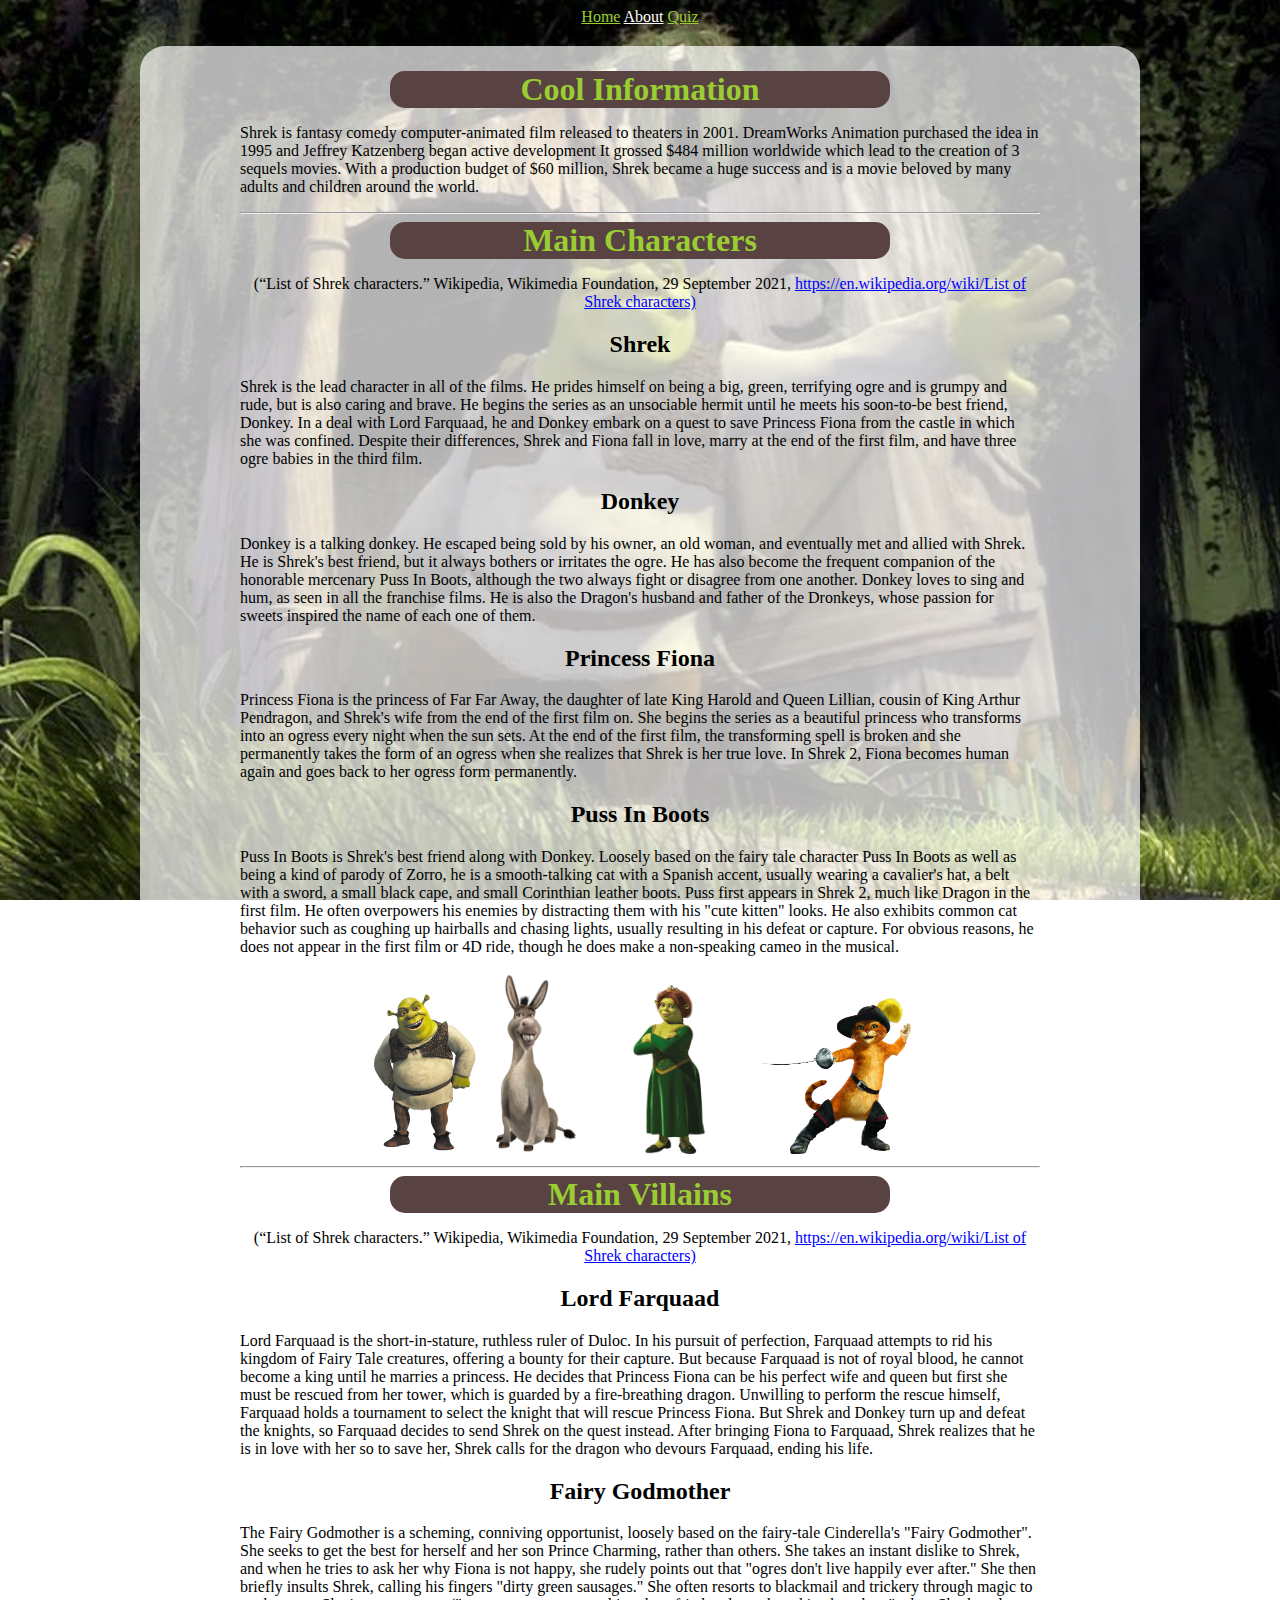
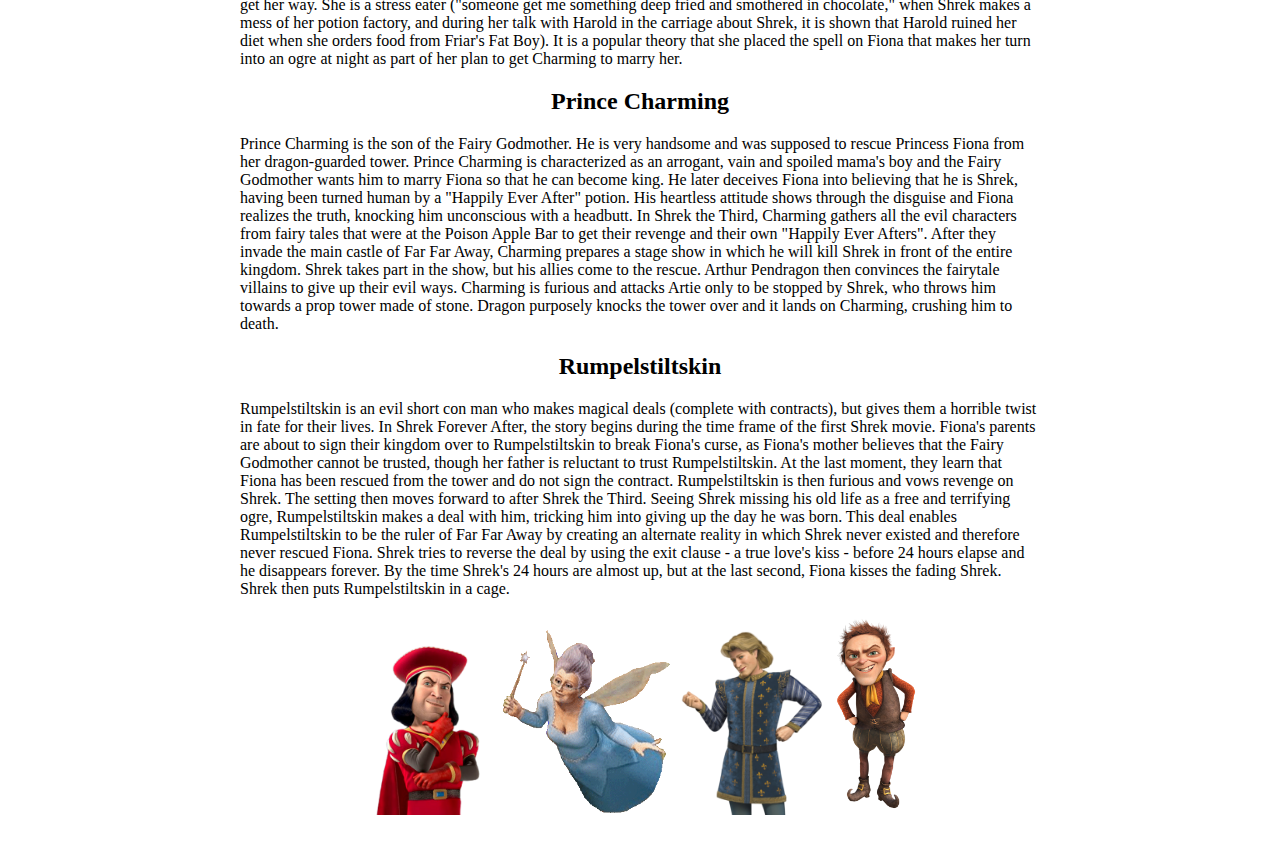
<file: about.html>
<!DOCTYPE html>
<html lang="en">

<head>
    <title>Shrek Website About Page</title>
    <link rel="stylesheet" href="about.css">
</head>

<body>
    <a href="index.html" id="home" class="page">Home</a>
    <a href="about.html" id="about" class="page active">About</a>
    <a href="quiz.html" id="quiz" class="page">Quiz</a>
</body>

<div>
    <h1>Cool Information</h1>

    <p>
        Shrek is fantasy comedy computer-animated film released to theaters in 2001. DreamWorks Animation purchased the
        idea in 1995 and Jeffrey Katzenberg began active development It grossed $484 million worldwide which lead to the
        creation of 3 sequels movies. With a production budget of $60 million, Shrek became a huge success and is a
        movie beloved by many adults and children around the world.
    </p>
    <hr>
    <!-- Information on the Main Characters of Shrek -->
    <h1>Main Characters</h1>
    <p id="ref">(“List of Shrek characters.” Wikipedia, Wikimedia Foundation, 29 September 2021, <a id="link"
            target="_blank"
            href="https://en.wikipedia.org/wiki/List_of_Shrek_characters">https://en.wikipedia.org/wiki/List of Shrek
            characters)</a></p>

    <h2>Shrek</h2>
    <p>
        Shrek is the lead character in all of the films. He prides himself on being a big, green, terrifying ogre and is
        grumpy and rude, but is also caring and brave. He begins the series as an unsociable hermit until he meets his
        soon-to-be best friend, Donkey. In a deal with Lord Farquaad, he and Donkey embark on a quest to save Princess
        Fiona from the castle in which she was confined. Despite their differences, Shrek and Fiona fall in love, marry
        at the end of the first film, and have three ogre babies in the third film.
    </p>

    <h2>Donkey</h2>
    <p>
        Donkey is a talking donkey. He escaped being sold by his owner, an old woman, and eventually met and allied with
        Shrek. He is Shrek's best friend, but it always bothers or irritates the ogre. He has also become the frequent
        companion of the honorable mercenary Puss In Boots, although the two always fight or disagree from one another.
        Donkey loves to sing and hum, as seen in all the franchise films. He is also the Dragon's husband and father of
        the Dronkeys, whose passion for sweets inspired the name of each one of them.
    </p>

    <h2>Princess Fiona</h2>
    <p>
        Princess Fiona is the princess of Far Far Away, the daughter of late King Harold and Queen Lillian, cousin of
        King Arthur Pendragon, and Shrek's wife from the end of the first film on. She begins the series as a beautiful
        princess who transforms into an ogress every night when the sun sets. At the end of the first film, the
        transforming spell is broken and she permanently takes the form of an ogress when she realizes that Shrek is her
        true love. In Shrek 2, Fiona becomes human again and goes back to her ogress form permanently.
    </p>

    <h2>Puss In Boots</h2>
    <p>
        Puss In Boots is Shrek's best friend along with Donkey. Loosely based on the fairy tale character Puss In Boots
        as well as being a kind of parody of Zorro, he is a smooth-talking cat with a Spanish accent, usually wearing a
        cavalier's hat, a belt with a sword, a small black cape, and small Corinthian leather boots. Puss first appears
        in Shrek 2, much like Dragon in the first film. He often overpowers his enemies by distracting them with his
        "cute kitten" looks. He also exhibits common cat behavior such as coughing up hairballs and chasing lights,
        usually resulting in his defeat or capture. For obvious reasons, he does not appear in the first film or 4D
        ride, though he does make a non-speaking cameo in the musical.
    </p>
    <img id="shrek-img" src="Shrek_character.png" alt="Shrek">
    <img id="donkey-img" src="Donkey.png" alt="Donkey">
    <img id="fiona-img" src="Princess_Fiona.png" alt="Fiona">
    <img id="boots-img" src="PussInBoots.png" alt="PussInBoots">

    <hr>

    <!-- Information on the Main Villains of Shrek -->

    <h1>Main Villains</h1>
    <p id="ref">(“List of Shrek characters.” Wikipedia, Wikimedia Foundation, 29 September 2021, <a id="link"
            target="_blank"
            href="https://en.wikipedia.org/wiki/List_of_Shrek_characters">https://en.wikipedia.org/wiki/List of Shrek
            characters)</a>
    </p>

    <h2>Lord Farquaad</h2>
    <p>
        Lord Farquaad is the short-in-stature, ruthless ruler of Duloc. In his pursuit of perfection, Farquaad attempts
        to rid his kingdom of Fairy Tale creatures, offering a bounty for their capture. But because Farquaad is not of
        royal blood, he cannot become a king until he marries a princess. He decides that Princess Fiona can be his
        perfect wife and queen but first she must be rescued from her tower, which is guarded by a fire-breathing
        dragon. Unwilling to perform the rescue himself, Farquaad holds a tournament to select the knight that will
        rescue Princess Fiona. But Shrek and Donkey turn up and defeat the knights, so Farquaad decides to send Shrek on
        the quest instead. After bringing Fiona to Farquaad, Shrek realizes that he is in love with her so to save her,
        Shrek calls for the dragon who devours Farquaad, ending his life.
    </p>

    <h2>Fairy Godmother</h2>
    <p>
        The Fairy Godmother is a scheming, conniving opportunist, loosely based on the fairy-tale Cinderella's "Fairy
        Godmother". She seeks to get the best for herself and her son Prince Charming, rather than others. She takes an
        instant dislike to Shrek, and when he tries to ask her why Fiona is not happy, she rudely points out that "ogres
        don't live happily ever after." She then briefly insults Shrek, calling his fingers "dirty green sausages." She
        often resorts to blackmail and trickery through magic to get her way. She is a stress eater ("someone get me
        something deep fried and smothered in chocolate," when Shrek makes a mess of her potion factory, and during her
        talk with Harold in the carriage about Shrek, it is shown that Harold ruined her diet when she orders food from
        Friar's Fat Boy). It is a popular theory that she placed the spell on Fiona that makes her turn into an ogre at
        night as part of her plan to get Charming to marry her.
    </p>

    <h2>Prince Charming</h2>
    <p>
        Prince Charming is the son of the Fairy Godmother. He is very handsome and was supposed to rescue Princess Fiona
        from her dragon-guarded tower. Prince Charming is characterized as an arrogant, vain and spoiled mama's boy and
        the Fairy Godmother wants him to marry Fiona so that he can become king. He later deceives Fiona into believing
        that he is Shrek, having been turned human by a "Happily Ever After" potion. His heartless attitude shows
        through the disguise and Fiona realizes the truth, knocking him unconscious with a headbutt. In Shrek the Third,
        Charming gathers all the evil characters from fairy tales that were at the Poison Apple Bar to get their revenge
        and their own "Happily Ever Afters". After they invade the main castle of Far Far Away, Charming prepares a
        stage show in which he will kill Shrek in front of the entire kingdom. Shrek takes part in the show, but his
        allies come to the rescue. Arthur Pendragon then convinces the fairytale villains to give up their evil ways.
        Charming is furious and attacks Artie only to be stopped by Shrek, who throws him towards a prop tower made of
        stone. Dragon purposely knocks the tower over and it lands on Charming, crushing him to death.
    </p>

    <h2>Rumpelstiltskin</h2>
    <p>
        Rumpelstiltskin is an evil short con man who makes magical deals (complete with contracts), but gives them a
        horrible twist in fate for their lives. In Shrek Forever After, the story begins during the time frame of the
        first Shrek movie. Fiona's parents are about to sign their kingdom over to Rumpelstiltskin to break Fiona's
        curse, as Fiona's mother believes that the Fairy Godmother cannot be trusted, though her father is reluctant to
        trust Rumpelstiltskin. At the last moment, they learn that Fiona has been rescued from the tower and do not sign
        the contract. Rumpelstiltskin is then furious and vows revenge on Shrek. The setting then moves forward to after
        Shrek the Third. Seeing Shrek missing his old life as a free and terrifying ogre, Rumpelstiltskin makes a deal
        with him, tricking him into giving up the day he was born. This deal enables Rumpelstiltskin to be the ruler of
        Far Far Away by creating an alternate reality in which Shrek never existed and therefore never rescued Fiona.
        Shrek tries to reverse the deal by using the exit clause - a true love's kiss - before 24 hours elapse and he
        disappears forever. By the time Shrek's 24 hours are almost up, but at the last second, Fiona kisses the fading
        Shrek. Shrek then puts Rumpelstiltskin in a cage.
    </p>

    <img id="farquaad-img" src="Farquaad.png" alt="Shrek">
    <img id="fairy-img" src="FairyGodmother.gif" alt="Donkey">
    <img id="charming-img" src="PrinceCharming.png" alt="Fiona">
    <img id="rumpel-img" src="Stiltskin.png" alt="PussInBoots">

</div>


</html>
</file>
<file: about.css>
html {
    background: url("outhouse.jpg") no-repeat fixed center;
    background-size: cover;
}

/* Page Switching */
a {
    color: yellowgreen;
}

/* Page Switching */
.active {
    color: white;
}

/* Page Switching */
body {
    text-align: center;
}

div {
    background: rgba(255, 255, 255, 0.7);
    width: 800px;
    padding: 25px 100px;
    margin: 20px auto;
    border-radius: 25px;
    text-align: center;
    font-family: Georgia, 'Times New Roman', Times, serif;
}

h1 {
    color: yellowgreen;
    background-color: rgb(88, 66, 66);
    width: 500px;
    margin: auto;
    border-radius: 15px;
}

p {
    text-align: left;
    font-size: medium;
}

#ref {
    font-size: medium;
    text-align: center;
}

#link {
    color: blue;
}

/* Main Character Images */
#shrek-img {
    width: 110px;
}

#donkey-img {
    width: 100px;
}

#fiona-img {
    width: 170px;
}

#boots-img {
    width: 150px;
}

/* Main Villain Images */
#farquaad-img {
    width: 140px;
}

#fairy-img {
    width: 170px;
}

#charming-img {
    width: 150px;
}

#rumpel-img {
    width: 94px;
}
</file>
